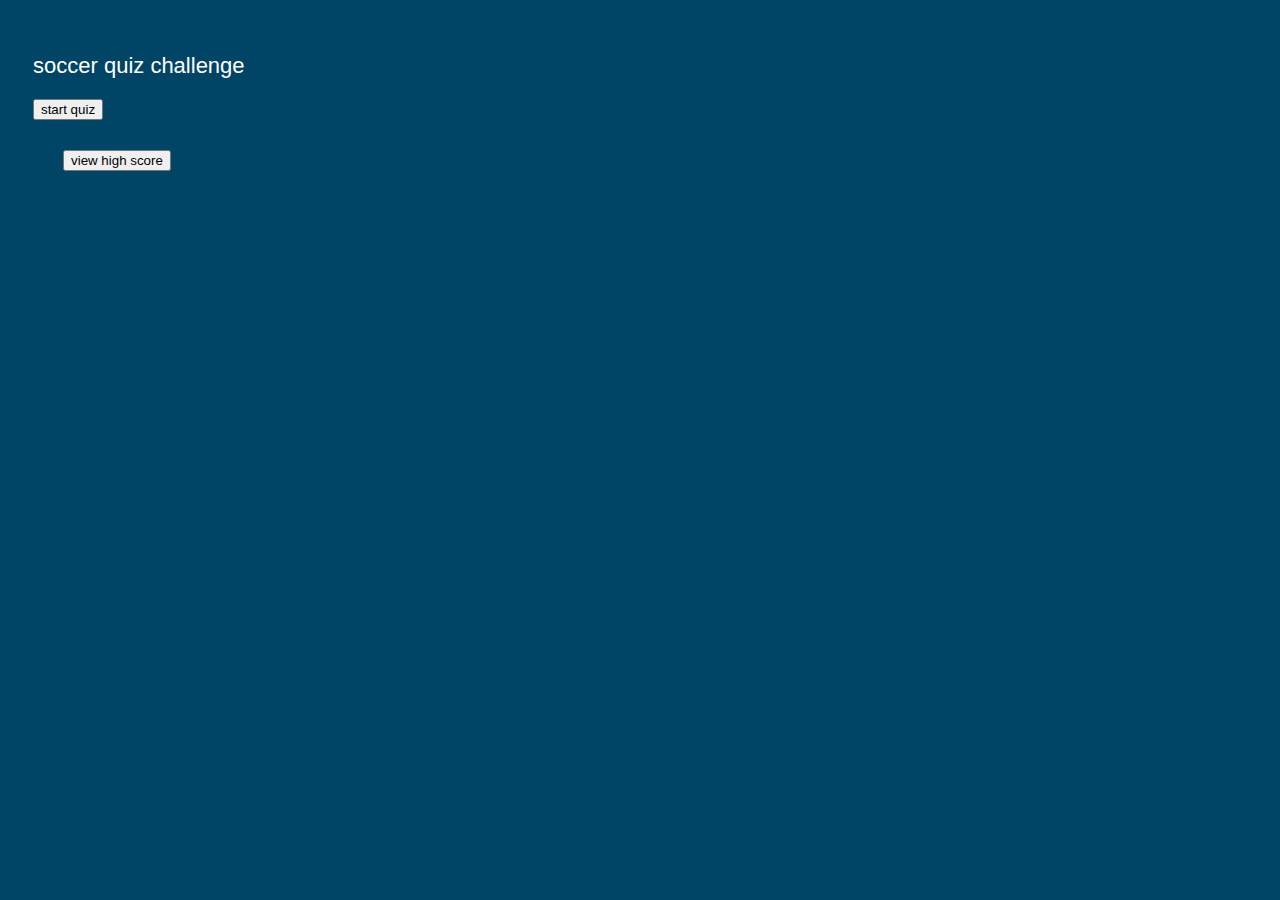
<file: index.html>
<!DOCTYPE html>
<html lang="en">
  <head>
    <meta charset="UTF-8" />
    <meta http-equiv="X-UA-Compatible" content="IE=edge" />
    <meta name="viewport" content="width=, initial-scale=1.0" />
    <title>soccer quiz</title>
    <link rel="stylesheet" href="./assets/style.css" />
  </head>

  <body>
    <main>
      <div id="startView">
        <p id="soccer-quiz">soccer quiz challenge</p>
        <button value="start" id="start-quiz">start quiz</button>
      </div>
      <div class="choices container hide">
        <p id="time" style="margin-bottom: 30px"></p>

        <p class="question-text"></p>
        
        
        <!-- <p class="question-text">Which country won the World Cup in 2002?</p>
        <p class="question-text">Which country won the World Cup in 2006?</p> -->
      </div>

      <div id="answer" class="hide">
        
        
        <!-- <button class="possibility">Germany</button>

        <button class="possibility">Italy</button>

        <button class="possibility">Argentina</button>

        <button class="possibility">France</button> -->
      </div>
      <div class="view-high-score">
        <button>view high score</button>
      </div>

      <div id="end-game" class="hide">
        <div class="score">

        </div>
        <p>Enter your initial?</p>
        <form class="initials-form">
          <input id="submitted" type="text" /> <button type="submit">submit</button>
        </form>
      

       
    </main>
    <script src="./assets/index.js"></script>
  </body>
</html>
</file>
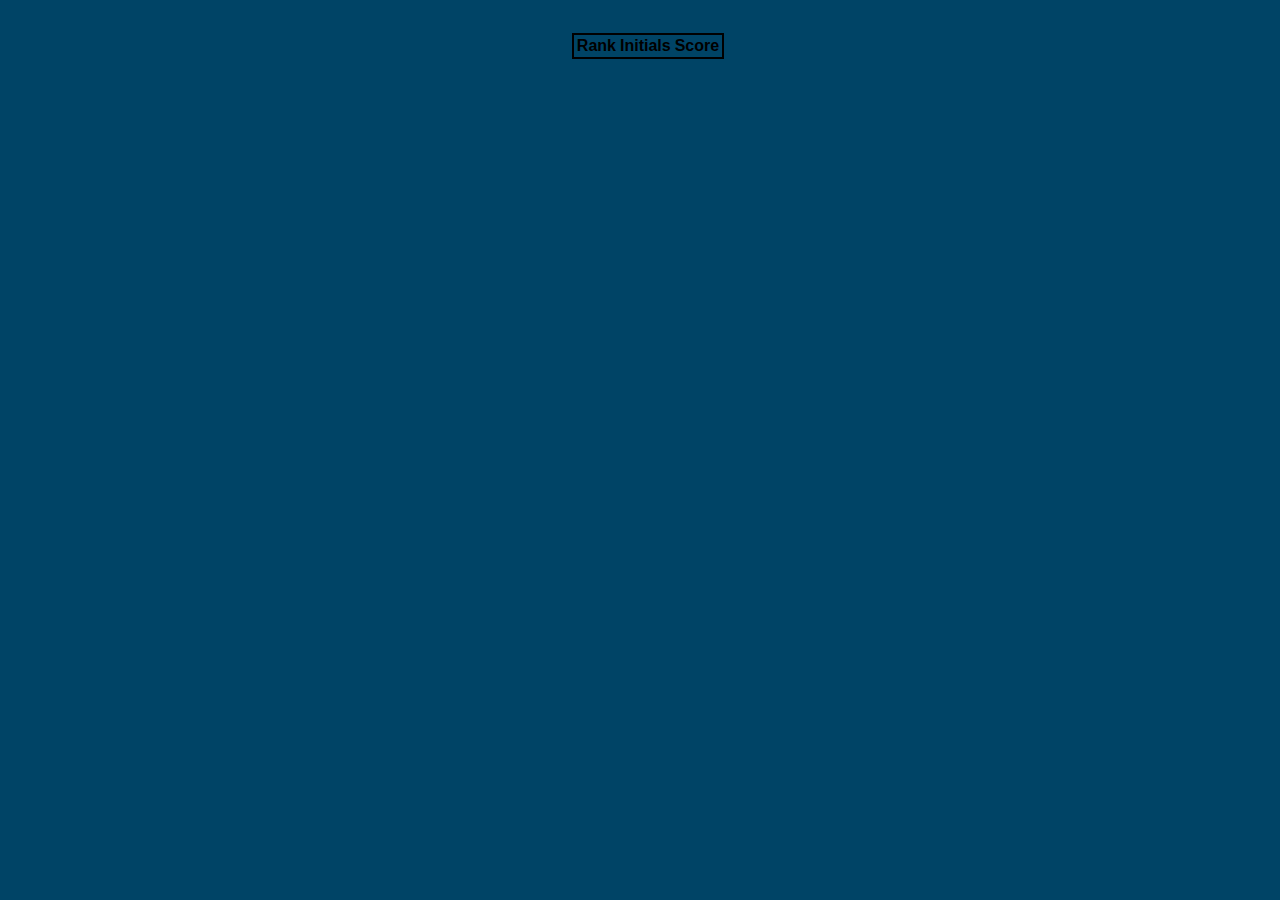
<file: hs.html>
<!DOCTYPE html>
<html lang="en">
    <head>
        <meta charset="UTF-8" />
        <meta http-equiv="X-UA-Compatible" content="IE=edge" />
        <meta name="viewport" content="width=device-width, initial-scale=1.0" />
        <title>view high score</title>
        <link rel="stylesheet" href="./style.css" />
    </head>
    <body>
        <table id="score-table">
        <thead>
            <th>Rank</th>
            <th>Initials</th>
            <th>Score</th>
        </thead>
            <tbody id="tableBody">
                <!-- <tr><td>1</td><td>JC</td><td>1000000</td></tr> -->
            </tbody>
        </table>

        <script src="./hs.js"></script>
    </body>
</html>
</file>
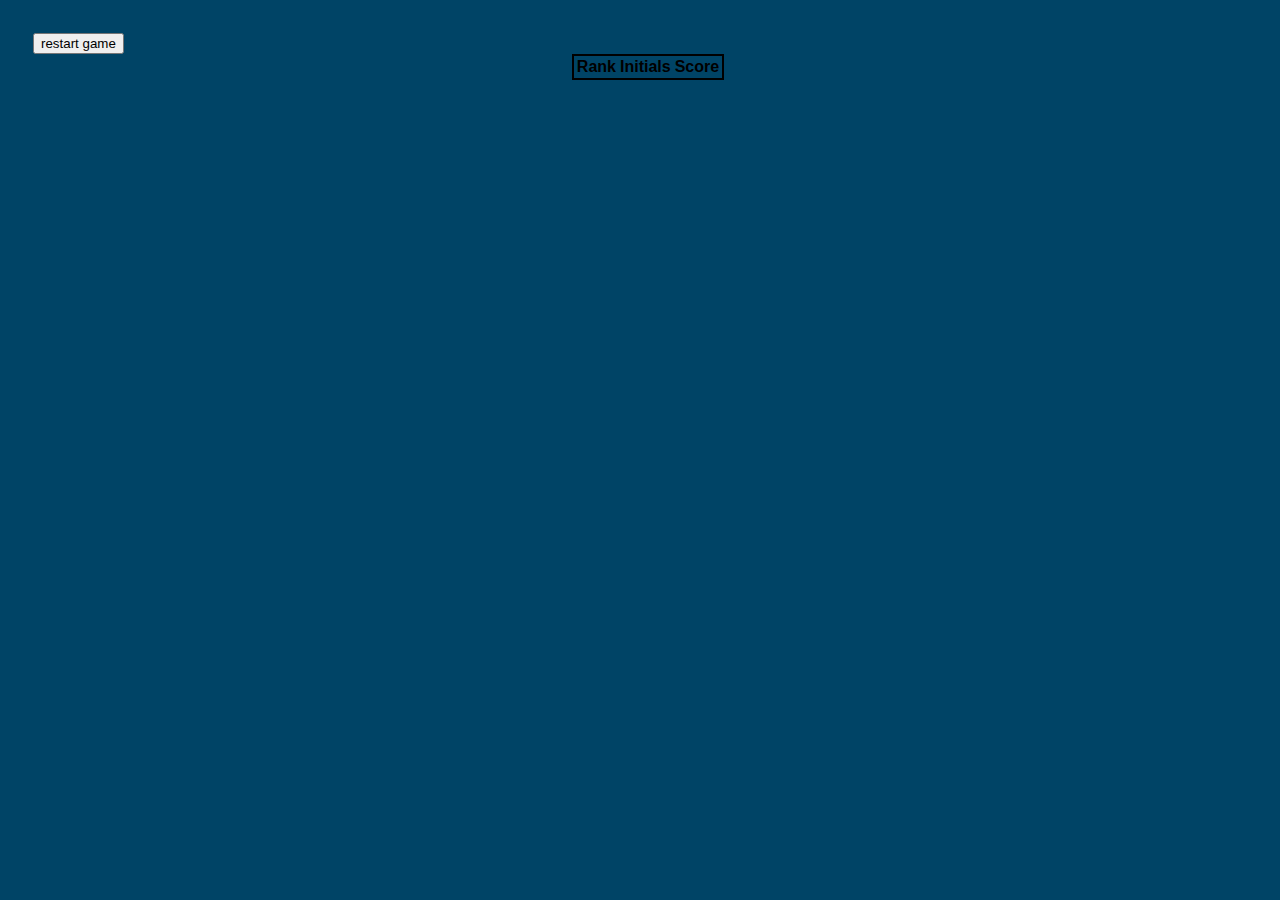
<file: assets/hs.html>
<!DOCTYPE html>
<html lang="en">
    <head>
        <meta charset="UTF-8" />
        <meta http-equiv="X-UA-Compatible" content="IE=edge" />
        <meta name="viewport" content="width=device-width, initial-scale=1.0" />
        <title>view high score</title>
        <link rel="stylesheet" href="./style.css" />
    </head>
    <body>
        <table id="score-table">
        <thead>
            <th>Rank</th>
            <th>Initials</th>
            <th>Score</th>
        </thead>
            <tbody id="tableBody">
                <!-- <tr><td>1</td><td>JC</td><td>1000000</td></tr> -->
                <button class="restart-game"> restart game</button>
            </tbody>
            
        </table>
        
        <!--  <div >
            <button class="restart-game"> restart game</button>
        </div>
      </div>
 -->

        <script src="./hs.js"></script>
    </body>
</html>
</file>
<file: assets/style.css>
*,
*::before,
*::after {
  box-sizing: border-box;
  font-family: Arial, Helvetica, sans-serif;
}

:root {
  --hue-neutral: 200;
  --hue-wrong: 0;
  --hue-correct: 145;
}
/* body style */
body {
    font-family: 'Open Sans', sans-serif;
  font-size: 16px;
  line-height: 1;
  --hue: var(--hue-neutral);
  padding:25px;
  margin: 20;
  width: 100vw;
  /* height: 100vw; */
  background-color: hsl(var(--hue), 100%, 20%);
  /* color: aliceblue; */
}

body.correct {
  --hue: var(--hue-correct);
}

body.wrong {
  --hue: var(--hue-wrong);
}

/* .container style */

.container {
  width: 800px;
  max-width: 80%;
  background-color: white;
  border-radius: 5px;
  padding: 10px;
  box-shadow: 0 0 10px 2px;
}
/* btn style */
.btn-grid {
  display: grid;
  grid-template-columns: repeat(2, auto);
  gap: 10px;
  margin: 20px 0;
}

.btn {
  --hue: var(--hue-neutral);
  border: 1px solid hsl(var(--hue), 100%, 30%);
  background-color: hsl(var(--hue), 100%, 50%);
  border-radius: 5px;
  padding: 5px 10px;
  color: white;
  outline: none;
}

.btn:hover {
  border-color: black;
}

.btn.correct {
  --hue: var(--hue-correct);
  color: black;
}

.btn.wrong {
  --hue: var(--hue-wrong);
}

.start-btn,
.next-btn {
  font-size: 105rem;
  font-weight: bold;
  padding: 10px 20px;
}

.controls {
  display: flex;
  justify-content: center;
  align-items: center;
}
.hide {
  display: none;
}
/* view high score style */

.view-high-score {
  padding: 30px;

}
/* table stayle  */
table {

    border: 2px solid ;
    margin: auto;
text-align: center;
    
}
 /* div p style */
#soccer-quiz {
    color: white;
    font-family: 'Open Sans', sans-serif;
    font-size: 22px;
    line-height: 1;
}
</file>
<file: style.css>
*,
*::before,
*::after {
  box-sizing: border-box;
  font-family: Arial, Helvetica, sans-serif;
}

:root {
  --hue-neutral: 200;
  --hue-wrong: 0;
  --hue-correct: 145;
}

body {
    font-family: 'Open Sans', sans-serif;
  font-size: 16px;
  line-height: 1;
  --hue: var(--hue-neutral);
  padding:25px;
  margin: 20;
  width: 100vw;
  /* height: 100vw; */
  background-color: hsl(var(--hue), 100%, 20%);
  /* color: aliceblue; */
}

body.correct {
  --hue: var(--hue-correct);
}

body.wrong {
  --hue: var(--hue-wrong);
}

.container {
  width: 800px;
  max-width: 80%;
  background-color: white;
  border-radius: 5px;
  padding: 10px;
  box-shadow: 0 0 10px 2px;
}

.btn-grid {
  display: grid;
  grid-template-columns: repeat(2, auto);
  gap: 10px;
  margin: 20px 0;
}

.btn {
  --hue: var(--hue-neutral);
  border: 1px solid hsl(var(--hue), 100%, 30%);
  background-color: hsl(var(--hue), 100%, 50%);
  border-radius: 5px;
  padding: 5px 10px;
  color: white;
  outline: none;
}

.btn:hover {
  border-color: black;
}

.btn.correct {
  --hue: var(--hue-correct);
  color: black;
}

.btn.wrong {
  --hue: var(--hue-wrong);
}

.start-btn,
.next-btn {
  font-size: 105rem;
  font-weight: bold;
  padding: 10px 20px;
}

.controls {
  display: flex;
  justify-content: center;
  align-items: center;
}
.hide {
  display: none;
}

.view-high-score {
  padding: 30px;

}

table {

    border: 2px solid ;
    margin: auto;
text-align: center;
    /* height: min-content; */
}

div p{
    color: white;
    font-family: 'Open Sans', sans-serif;
    font-size: 22px;
    line-height: 1;
}
</file>
